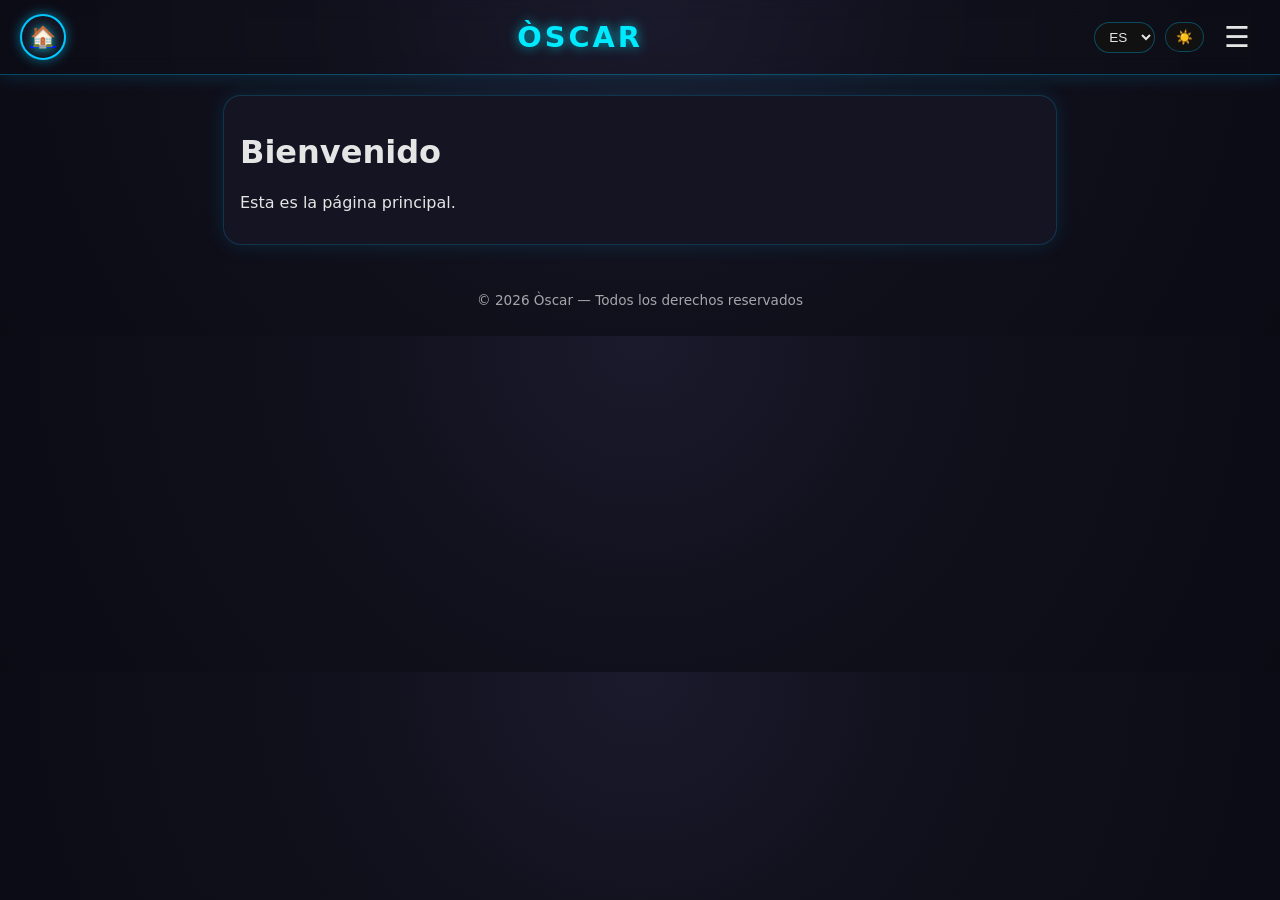
<file: index.html>
<!DOCTYPE html>
<html lang="es">
<head>
  <meta charset="UTF-8">
  <meta name="viewport" content="width=device-width, initial-scale=1.0">
  <title>Inicio</title>
  <link rel="stylesheet" href="css/style.css">
</head>

<body>

<div id="header"></div>

<div class="content">
  <h1>Bienvenido</h1>
  <p>Esta es la página principal.</p>
</div>

<div id="footer"></div>

<script src="js/global.js"></script>
</body>
</html>
</file>
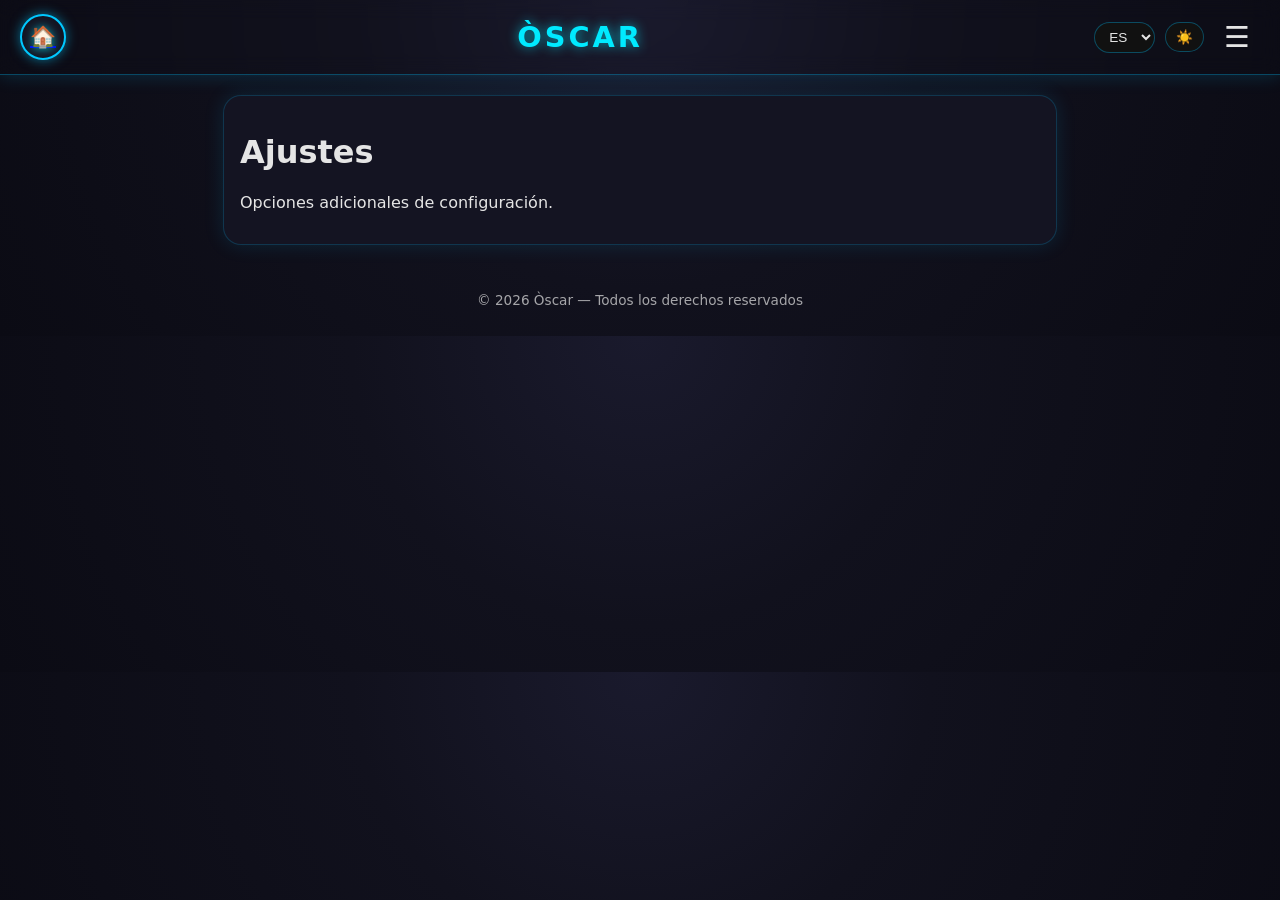
<file: ajustes.html>
<!DOCTYPE html>
<html lang="es">
<head>
  <meta charset="UTF-8">
  <meta name="viewport" content="width=device-width, initial-scale=1.0">
  <title>Ajustes</title>
  <link rel="stylesheet" href="css/style.css">
</head>

<body>

<div id="header"></div>

<div class="content">
  <h1>Ajustes</h1>
  <p>Opciones adicionales de configuración.</p>
</div>

<div id="footer"></div>

<script src="js/global.js"></script>
</body>
</html>
</file>
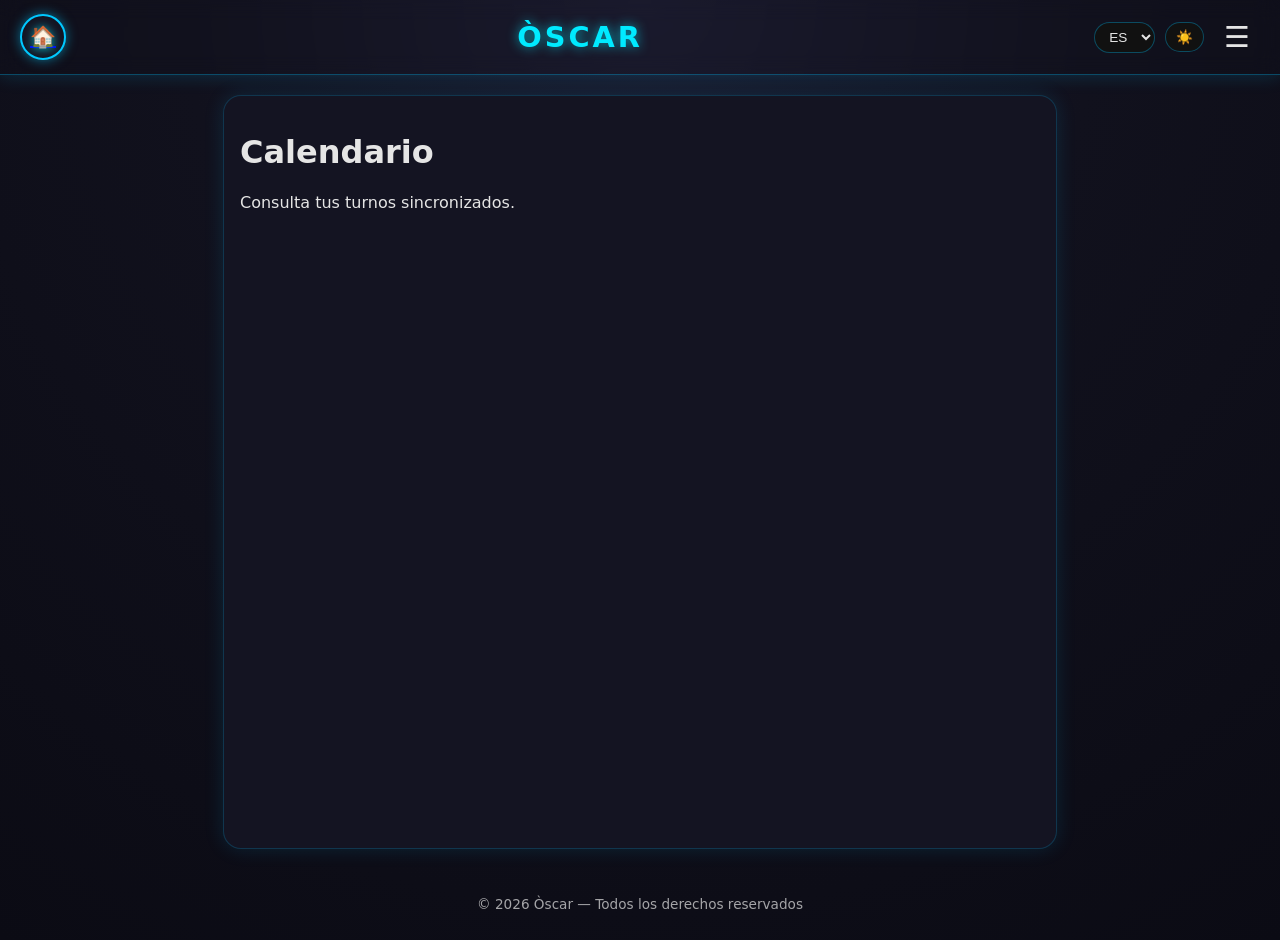
<file: calendario.html>
<!DOCTYPE html>
<html lang="es">
<head>
  <meta charset="UTF-8">
  <title>Calendario</title>
  <link rel="stylesheet" href="css/style.css">
</head>

<body>

<div id="header"></div>

<div class="content">
  <h1 data-i18n="calendar_title">Calendario</h1>
  <p data-i18n="calendar_desc">Consulta tus turnos sincronizados.</p>

  <iframe 
    src="https://calendar.google.com/calendar/embed?src=f5bf2690b6d0d713c1265dc3683e002e37929d5b193ec468e542ddeedfe747bf%40group.calendar.google.com&ctz=Europe/Madrid"
    style="border:0" width="100%" height="600" frameborder="0" scrolling="no">
  </iframe>
</div>

<div id="footer"></div>

<script src="js/global.js"></script>
</body>
</html>
</file>
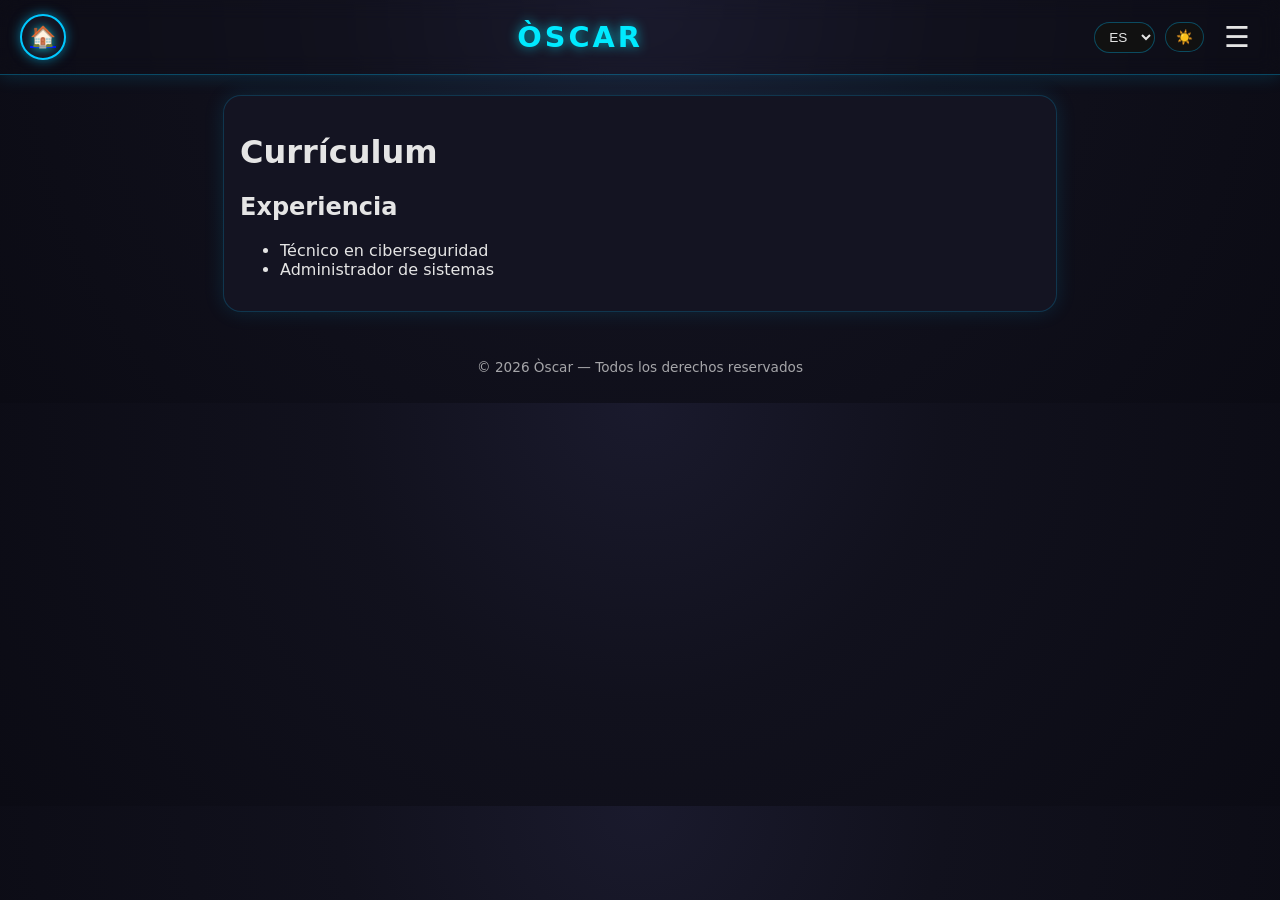
<file: curriculum.html>
<!DOCTYPE html>
<html lang="es">
<head>
  <meta charset="UTF-8">
  <meta name="viewport" content="width=device-width, initial-scale=1.0">
  <title>Currículum</title>
  <link rel="stylesheet" href="css/style.css">
</head>

<body>

<div id="header"></div>

<div class="content">
  <h1>Currículum</h1>

  <div class="cv-card">
    <h2>Experiencia</h2>
    <ul>
      <li>Técnico en ciberseguridad</li>
      <li>Administrador de sistemas</li>
    </ul>
  </div>
</div>

<div id="footer"></div>

<script src="js/global.js"></script>
</body>
</html>
</file>
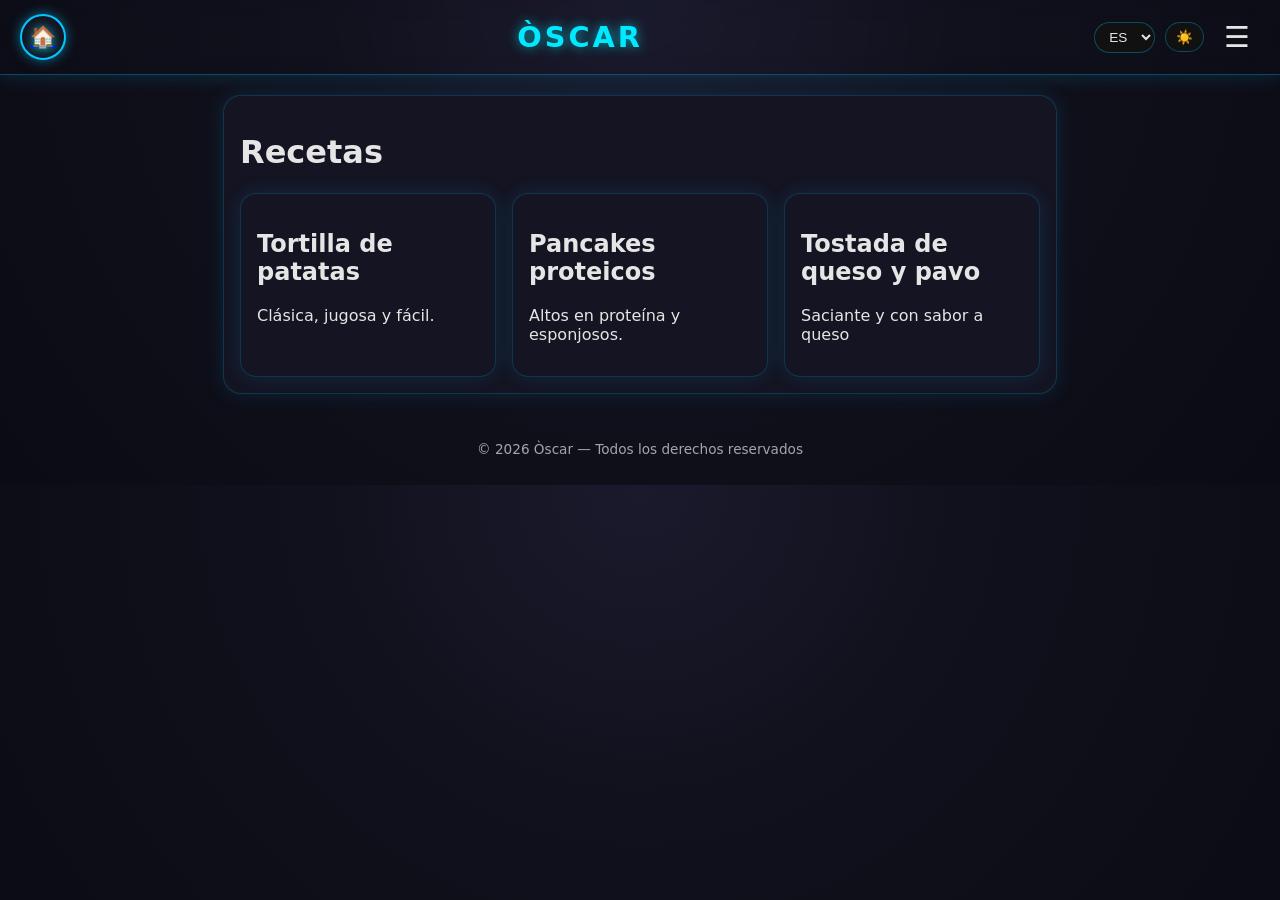
<file: recetas.html>
<!DOCTYPE html>
<html lang="es">
<head>
  <meta charset="UTF-8">
  <meta name="viewport" content="width=device-width, initial-scale=1.0">
  <title>Recetas</title>
  <link rel="stylesheet" href="css/style.css">
</head>

<body>

<div id="header"></div>

<div class="content">
  <h1>Recetas</h1>

  <div class="recipe-grid">
    <div class="recipe-card">
      <h2>Tortilla de patatas</h2>
      <p>Clásica, jugosa y fácil.</p>
    </div>

    <div class="recipe-card">
      <h2>Pancakes proteicos</h2>
      <p>Altos en proteína y esponjosos.</p>
    </div>

    <div class="recipe-card">
      <h2>Tostada de queso y pavo</h2>
      <p>Saciante y con sabor a queso</p>
    </div>
  </div>

  <div id="expanded-recipe"></div>
</div>

<div id="footer"></div>

<script src="js/global.js"></script>
</body>
</html>
</file>
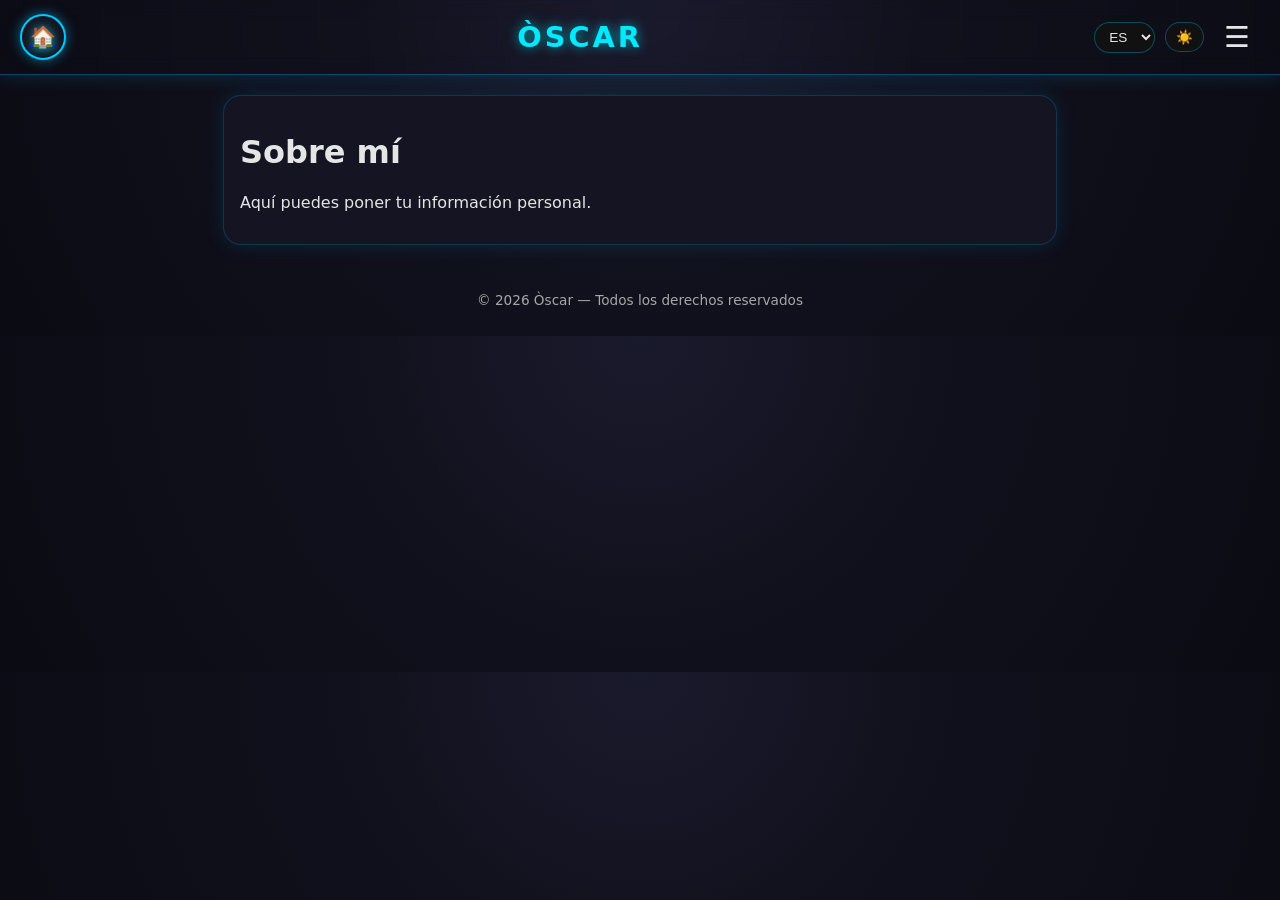
<file: sobre.html>
<!DOCTYPE html>
<html lang="es">
<head>
  <meta charset="UTF-8">
  <title>Sobre mí</title>
  <link rel="stylesheet" href="css/style.css">
</head>

<body>

<div id="header"></div>

<div class="content">
  <h1 data-i18n="about_title">Sobre mí</h1>
  <p data-i18n="about_desc">Aquí puedes poner tu información personal.</p>
</div>

<div id="footer"></div>

<script src="js/global.js"></script>
</body>
</html>
</file>
<file: css/style.css>
/* GLOBAL */
body {
  margin: 0;
  font-family: "Segoe UI", system-ui, sans-serif;
  background: radial-gradient(circle at top, #1a1a2d 0, #11111d 40%, #0b0b14 100%);
  color: #e5e5e5;
  transition: background 0.3s, color 0.3s;
}

body.light {
  background: #f5f5f7;
  color: #111;
}

/* HEADER */
.main-header {
  display: flex;
  justify-content: space-between;
  align-items: center;
  padding: 14px 20px;
  border-bottom: 1px solid #00bfff55;
  box-shadow: 0 0 18px #00bfff33;
  backdrop-filter: blur(10px);
  position: sticky;
  top: 0;
  z-index: 1000;
}

/* BOTÓN INICIO */
.home-circle {
  width: 42px;
  height: 42px;
  border-radius: 50%;
  background: #141422;
  border: 2px solid #00c8ff;
  box-shadow: 0 0 12px #00c8ff88;
  display: flex;
  justify-content: center;
  align-items: center;
  transition: 0.2s;
}

.home-circle:hover {
  transform: scale(1.12);
  box-shadow: 0 0 18px #00eaffaa;
}

.home-icon {
  font-size: 1.3rem;
  color: #00eaff;
  text-shadow: 0 0 10px #00eaffaa;
}

/* TÍTULO */
.site-title {
  font-size: 1.8rem;
  font-weight: 700;
  letter-spacing: 3px;
  color: #00eaff;
  text-shadow: 0 0 12px #00eaffaa;
  margin: 0 auto;
  pointer-events: none;
}

/* CONTROLES DERECHA */
.controls-right {
  display: flex;
  align-items: center;
  gap: 10px;
}

/* SELECT + TEMA */
#lang-select,
#theme-toggle {
  background: #111;
  color: #e5e5e5;
  border-radius: 999px;
  border: 1px solid #00bfff55;
  padding: 6px 10px;
  font-size: 0.85rem;
  cursor: pointer;
}

/* MENÚ HAMBURGUESA */
.menu-icon {
  font-size: 1.8rem;
  cursor: pointer;
  padding: 6px 10px;
  border-radius: 8px;
  transition: 0.2s;
}

.menu-icon:hover {
  background: #00bfff33;
}

/* MENÚ DESPLEGABLE ORIGINAL */
.side-menu {
  position: fixed;
  top: 0;
  right: -260px;
  width: 260px;

  /* 🔥 Solo ocupa lo que miden las opciones */
  height: auto;

  background: #141422;
  padding: 20px 20px; /* 🔥 Reducido para evitar huecos */
  display: flex;
  flex-direction: column;
  gap: 18px;
  transition: right 0.4s ease, opacity 0.3s ease;
  z-index: 9999;

  /* 🔥 Borde original */
  border-bottom-left-radius: 22px;

  opacity: 0;
  pointer-events: none;
}

.side-menu.open {
  right: 0;
  opacity: 1;
  pointer-events: auto;
}

.side-menu a {
  color: #ffffff;
  text-decoration: none;
  font-size: 1.2rem;
  font-weight: 500;
}

.side-menu a:hover {
  color: #00eaff;
}

/* CONTENIDO — RESPONSIVE */
.content {
  width: 100%;
  max-width: 800px; /* 🔥 Más estrecho para móvil */
  margin: 20px auto;
  padding: 16px; /* 🔥 Reducido */
  background: #141422;
  border-radius: 18px;
  border: 1px solid #00bfff33;
  box-shadow: 0 0 20px #00bfff22;
}

/* FOOTER ORIGINAL */
.main-footer {
  text-align: center;
  padding: 14px;
  font-size: 0.85rem;
  opacity: 0.7;
  margin-top: 20px; /* 🔥 Reducido */
}

/* RECIPE GRID */
.recipe-grid {
  display: grid;
  gap: 16px;
  grid-template-columns: repeat(auto-fit, minmax(200px, 1fr));
}

/* RECIPE CARD */
.recipe-card {
  background: #141422;
  padding: 16px;
  border-radius: 16px;
  border: 1px solid #00bfff33;
  box-shadow: 0 0 20px #00bfff22;
  cursor: pointer;
  transition: 0.25s;
}

.recipe-card:hover {
  transform: scale(1.04);
  box-shadow: 0 0 35px #00eaff66;
}

/* EXPANSIÓN */
.expanded-bg {
  position: fixed;
  top: 0;
  left: 0;
  width: 100%;
  height: 100%;
  backdrop-filter: blur(14px);
  background: #00000088;
  display: flex;
  justify-content: center;
  align-items: center;
  z-index: 99999;
}

.expanded-card {
  background: #141422;
  width: 90%;
  max-width: 650px;
  padding: 30px;
  border-radius: 20px;
  border: 1px solid #00bfff55;
  animation: expandZoom 0.35s ease forwards;
  position: relative;
}

@keyframes expandZoom {
  from { transform: scale(0.4); opacity: 0; }
  to   { transform: scale(1); opacity: 1; }
}

@keyframes closeZoom {
  from { transform: scale(1); opacity: 1; }
  to   { transform: scale(0.4); opacity: 0; }
}

.expanded-card.closing {
  animation: closeZoom 0.3s ease forwards;
}

.close-expanded {
  position: absolute;
  top: 20px;
  right: 25px;
  font-size: 1.6rem;
  color: #00eaff;
  background: none;
  border: none;
  cursor: pointer;
}
</file>
